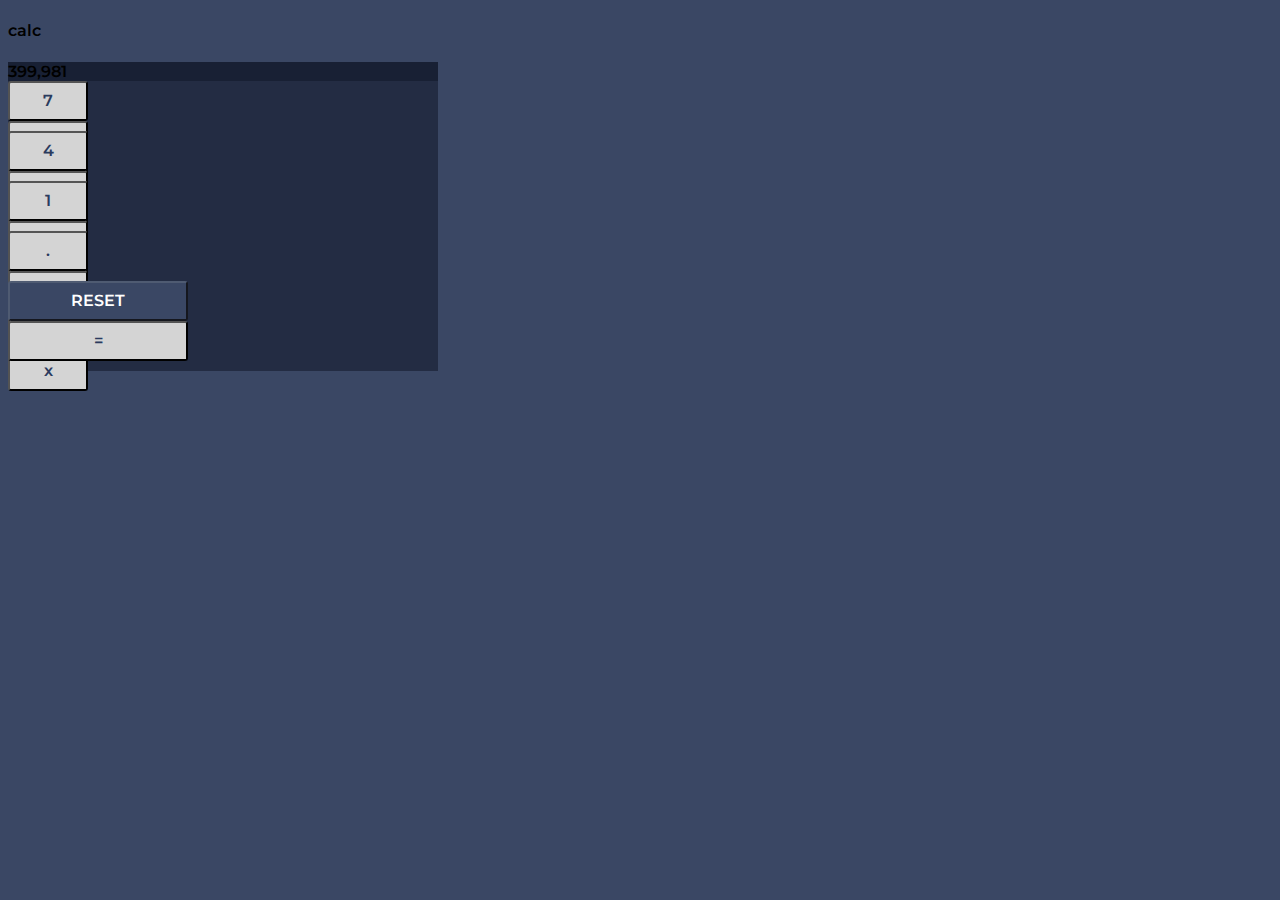
<file: calcolatrice/index.html>
<!doctype html>
<html lang="en">
  <head>
    <meta charset="utf-8">
    <meta name="viewport" content="width=device-width, initial-scale=1">
    <link href="https://cdn.jsdelivr.net/npm/bootstrap@5.0.2/dist/css/bootstrap.min.css" rel="stylesheet" integrity="sha384-EVSTQN3/azprG1Anm3QDgpJLIm9Nao0Yz1ztcQTwFspd3yD65VohhpuuCOmLASjC" crossorigin="anonymous">
    <link rel="stylesheet" href="style.css">
    <title>Calcolatrice</title>
  </head>
  <body>
      <!-- Container generale calcolatrice -->
      <div class="container  vh-100 p-md-5 d-flex pt-5 align-items-md-center justify-content-center">
        <div class="calc-container container-fluid">
          <h4 class="text-white fs-5 ">calc</h4>
          <div class="calc-result text-white d-flex justify-content-end p-4 rounded-3 ">
            <div class="fs-4 ">399,981</div> 
          </div>
          <div class="calc-body container  mt-3 p-3 text-center rounded-3">
          <div class="row g-0">
            <div class="col-3"><button>7</button></div>
            <div class="col-3"><button>8</button></div>
            <div class="col-3"><button>9</button></div>
            <div class="col-3 "><button class="btn-bg">DEL</button></div>
          </div>

          <div class="row g-0">
            <div class="col-3"><button>4</button></div>
            <div class="col-3"><button>5</button></div>
            <div class="col-3"><button>6</button></div>
            <div class="col-3"><button>+</button></div>
          </div>

          <div class="row g-0">
            <div class="col-3"><button>1</button></div>
            <div class="col-3"><button>2</button></div>
            <div class="col-3"><button>3</button></div>
            <div class="col-3"><button>-</button></div>
          </div>


          <div class="row g-0">
            <div class="col-3"><button>. </button></div>
            <div class="col-3"><button>0</button></div>
            <div class="col-3"><button>/</button></div>
            <div class="col-3"><button>x</button></div>
          </div>

            <div class="row g-0">
              <div class="col-6">
                <button class="btn-special btn-bg">RESET</button>
              </div>

              <div class="col-6"> 
                <button class="btn-special btn-danger ">=</button>
              </div>
            </div>

          </div>
          
        </div>
      </div>

    <script src="https://cdn.jsdelivr.net/npm/bootstrap@5.0.2/dist/js/bootstrap.bundle.min.js" integrity="sha384-MrcW6ZMFYlzcLA8Nl+NtUVF0sA7MsXsP1UyJoMp4YLEuNSfAP+JcXn/tWtIaxVXM" crossorigin="anonymous"></script>
  </body>
</html>
</file>
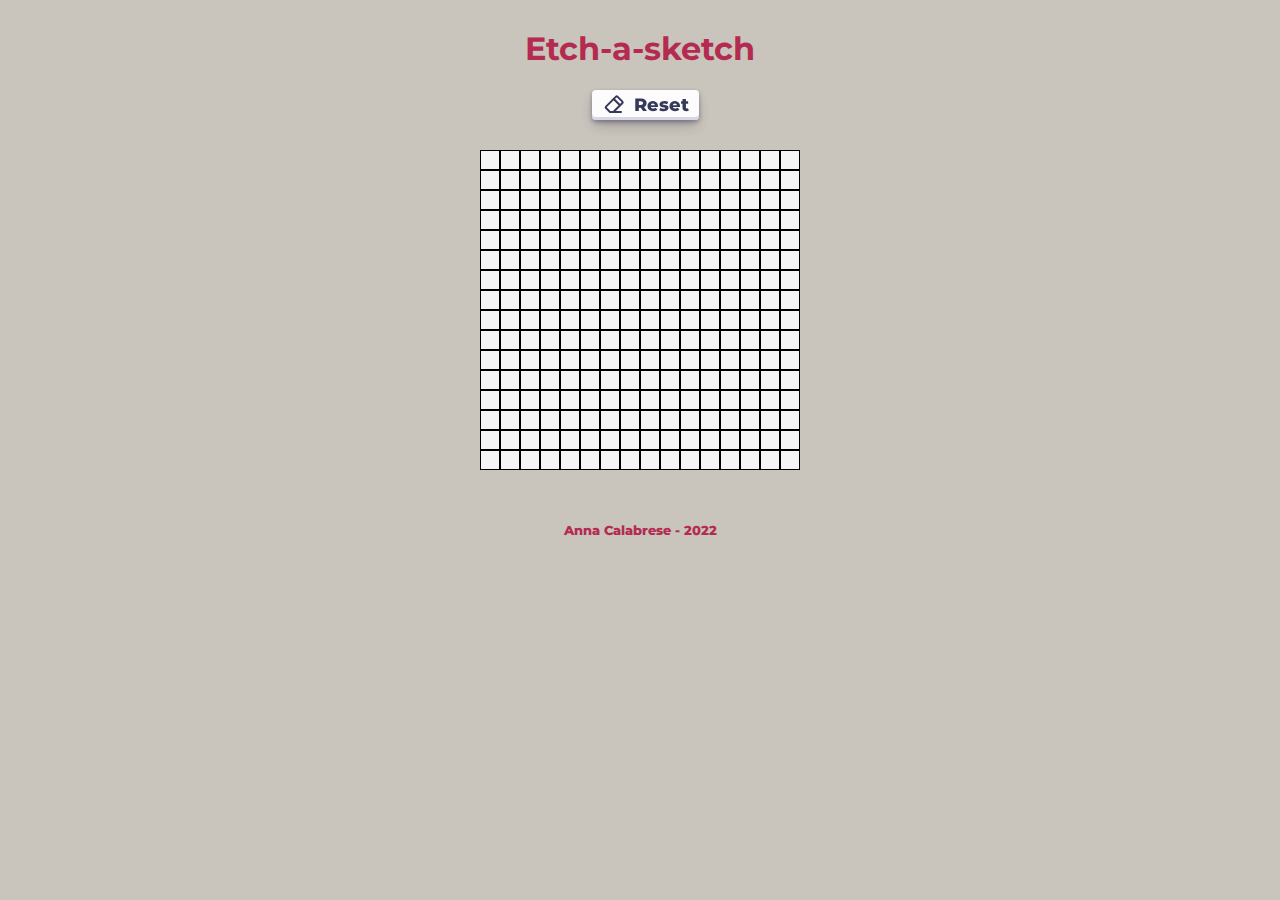
<file: Etch-a-sketch/index.html>
<!DOCTYPE html>
<html lang="en">
<head>
    <meta charset="UTF-8">
    <meta http-equiv="X-UA-Compatible" content="IE=edge">
    <meta name="viewport" content="width=device-width, initial-scale=1.0">
    <link rel="stylesheet" href="style.css">
    <title>Etch-a-sketch</title>
</head>
<body>
    <h1> Etch-a-sketch </h1>
    <div class="btns">
        <button id="btn-reset" class="button">
            <svg xmlns="http://www.w3.org/2000/svg" className="icon icon-tabler icon-tabler-eraser" width="24" height="24" viewBox="0 0 24 24" stroke-width="2" stroke="currentColor" fill="none" stroke-linecap="round" stroke-linejoin="round">
                <path stroke="none" d="M0 0h24v24H0z" fill="none"></path>
                <path d="M19 19h-11l-4 -4a1 1 0 0 1 0 -1.41l10 -10a1 1 0 0 1 1.41 0l5 5a1 1 0 0 1 0 1.41l-9 9"></path>
                <line x1="18" y1="12.3" x2="11.7" y2="6"></line>
                </svg>
            Reset</button>
    </div>
    <div class="output">
	</div>
    <footer> 
        <small>
        Anna Calabrese - 2022 
   </small>
</footer>
    <script src="index.js"></script>
</body>
</html>
</file>
<file: calcolatrice/style.css>
@import url('https://fonts.googleapis.com/css2?family=Montserrat:wght@600;800&display=swap');
*{
    font-family: 'Montserrat', sans-serif;
    font-weight: 600;
}

body{
    background-color: hsl(222, 26%, 31%);
    box-sizing: border-box;
}

.calc-container {
    width: 430px;
}
.calc-result{
    background-color: hsl(224, 36%, 15%);
}
.calc-body{
   background-color: hsl(223, 31%, 20%);
   height: 290px;
}
button{
    background-color: rgb(212, 212, 212);
    width:60px ;
    height: 40px;
    border-radius: 3px;
    cursor: pointer;
}
.btn-special{
    width: 180px;
}

.row{
    height: 50px;
}
button{
    font-size: 16px;
    color: hsl(222, 37%, 27%);
}
.btn-bg{
    color: white;
    background-color: hsl(222, 26%, 31%);
    border-color: hsl(221, 18%, 38%);
}

@media (max-width: 470px){
    .btn-special{
        width: 140px;
    }
    
}

@media (min-width: 470px){
    button{
        width: 80px;
    }
    
}
</file>
<file: Etch-a-sketch/style.css>
@import url('https://fonts.googleapis.com/css2?family=Montserrat:wght@600;800&display=swap');

body{
display: flex;
flex-direction: column;
justify-content: center;
align-items: center;
background-color: #c9c4bc;
font-family: 'Montserrat', sans-serif;
color: #B42B51;
}
:root {
    --grid-cols: 1;
    --grid-rows: 1;
  }
  
  .output {
 
    display: grid;
    grid-template-rows: repeat(16, 20px);
    grid-template-columns: repeat(16, 20px);
  }
  
  .square{
    border:1.3px solid black;
    background-color: whitesmoke;
  }

  .btns{
      display: flex;
      margin-bottom: 30px;

  }
.button{      
    font-weight: 800;
    align-items: center;
    margin-left:10px;
    appearance: none;
    background-color: #FCFCFD;
    border-radius: 4px;
    border-width: 0;
    box-shadow: rgba(45, 35, 66, 0.4) 0 2px 4px,rgba(45, 35, 66, 0.3) 0 7px 13px -3px,#D6D6E7 0 -3px 0 inset;
    box-sizing: border-box;
    color: #36395A;
    cursor: pointer;
    display: inline-flex;
    font-family: 'Montserrat', sans-serif;
    height: 30px;
    justify-content: center;
    line-height: 1;
    list-style: none;
    overflow: hidden;
    padding-left: 10px;
    padding-right: 10px;
    position: relative;
    text-align: left;
    text-decoration: none;
    transition: box-shadow .15s,transform .15s;
    user-select: none;
    -webkit-user-select: none;
    touch-action: manipulation;
    white-space: nowrap;
    will-change: box-shadow,transform;
    font-size: 18px;
  }
  svg{
      margin-right: 8px;
  }
.button:focus {
    box-shadow: #D6D6E7 0 0 0 1.5px inset, rgba(45, 35, 66, 0.4) 0 2px 4px, rgba(45, 35, 66, 0.3) 0 7px 13px -3px, #D6D6E7 0 -3px 0 inset;
  }
  
  .button:hover {
    box-shadow: rgba(45, 35, 66, 0.4) 0 4px 8px, rgba(45, 35, 66, 0.3) 0 7px 13px -3px, #D6D6E7 0 -3px 0 inset;
    transform: translateY(-2px);
  }
  
  .button:active {
    box-shadow: #D6D6E7 0 3px 7px inset;
    transform: translateY(1px);
  }


  
  footer{
margin-top: 50px;   font-weight: 800; 
}
</file>
